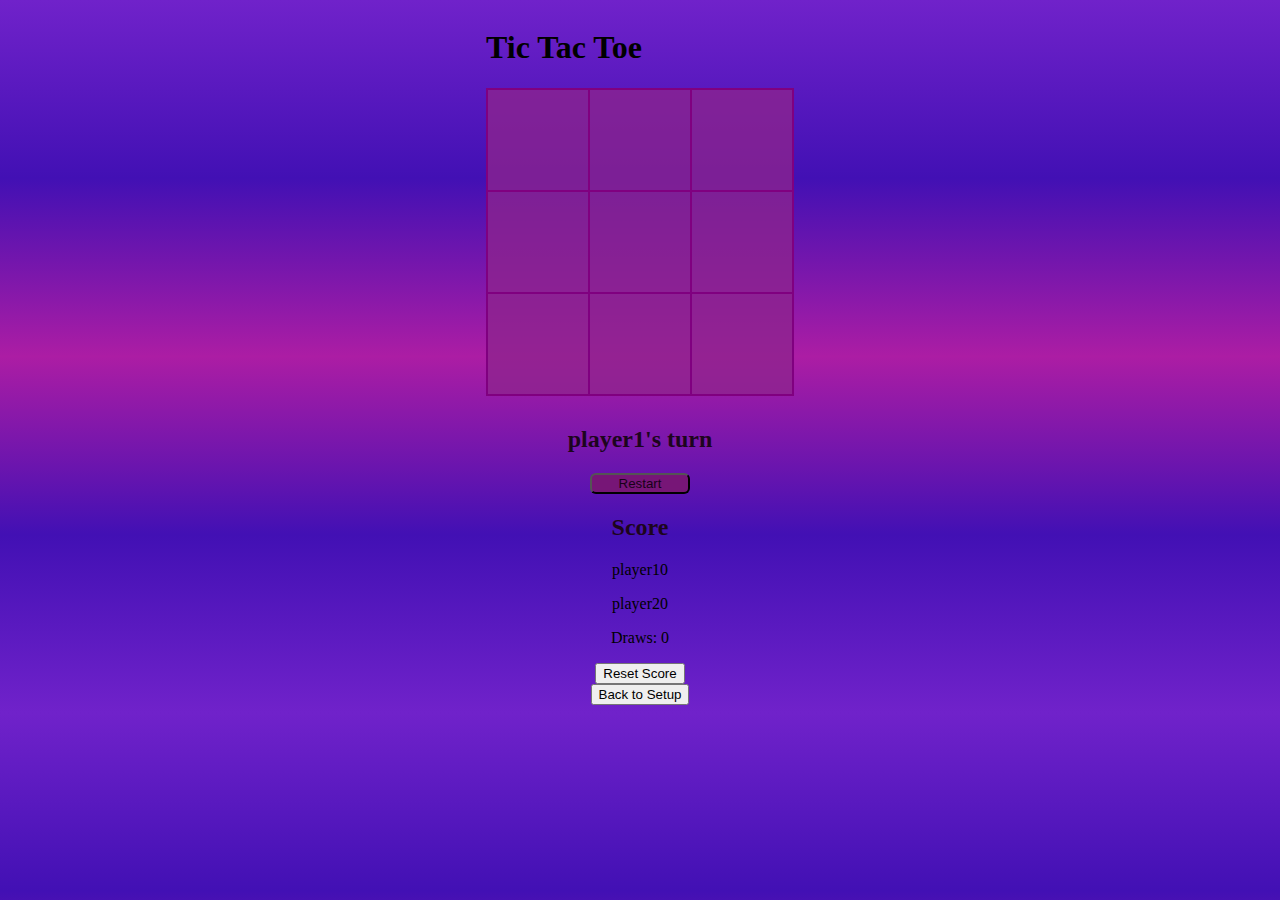
<file: boardGame.html>
<!DOCTYPE html>
<html lang="en">
<head>
    <meta charset="UTF-8">
    <meta name="viewport" content="width=device-width, initial-scale=1.0">
    <title>tic-tac-toe</title>
    <link rel="stylesheet" href="src/css/tic-tac-toe.css">
</head>
<body>
    <h1>Tic Tac Toe</h1>
    <div id="main">
        <div id="board">
            <div id="gameBoard">
                <div class="q" cellIndex="0"></div>
                <div class="q" cellIndex="1"></div>
                <div class="q" cellIndex="2"></div>
                <div class="q" cellIndex="3"></div>
                <div class="q" cellIndex="4"></div>
                <div class="q" cellIndex="5"></div>
                <div class="q" cellIndex="6"></div>
                <div class="q" cellIndex="7"></div>
                <div class="q" cellIndex="8"></div>
            </div>
            <h2 id="statusText"></h2>
            <button id="restartBtn">Restart</button>
        </div>

         <div id="scoreboard">
            <h2>Score</h2>
            <p><span id="player1Name">Player1:</span><span id="scoreP1">0</span></p>
            <p><span id="player2Name">Player2:</span><span id="scoreP2">0</span></p>
            <p>Draws: <span id="scoreDraws">0</span></p>
            <button id="resetScoreBtn">Reset Score</button>
        </div>
        
        <div id="setup">
            <button id="setupBtn">Back to Setup</button>
        </div>
        
    </div>




    <script src="src/js/tic-tac-toe.js"></script>
</body>
</html>
</file>
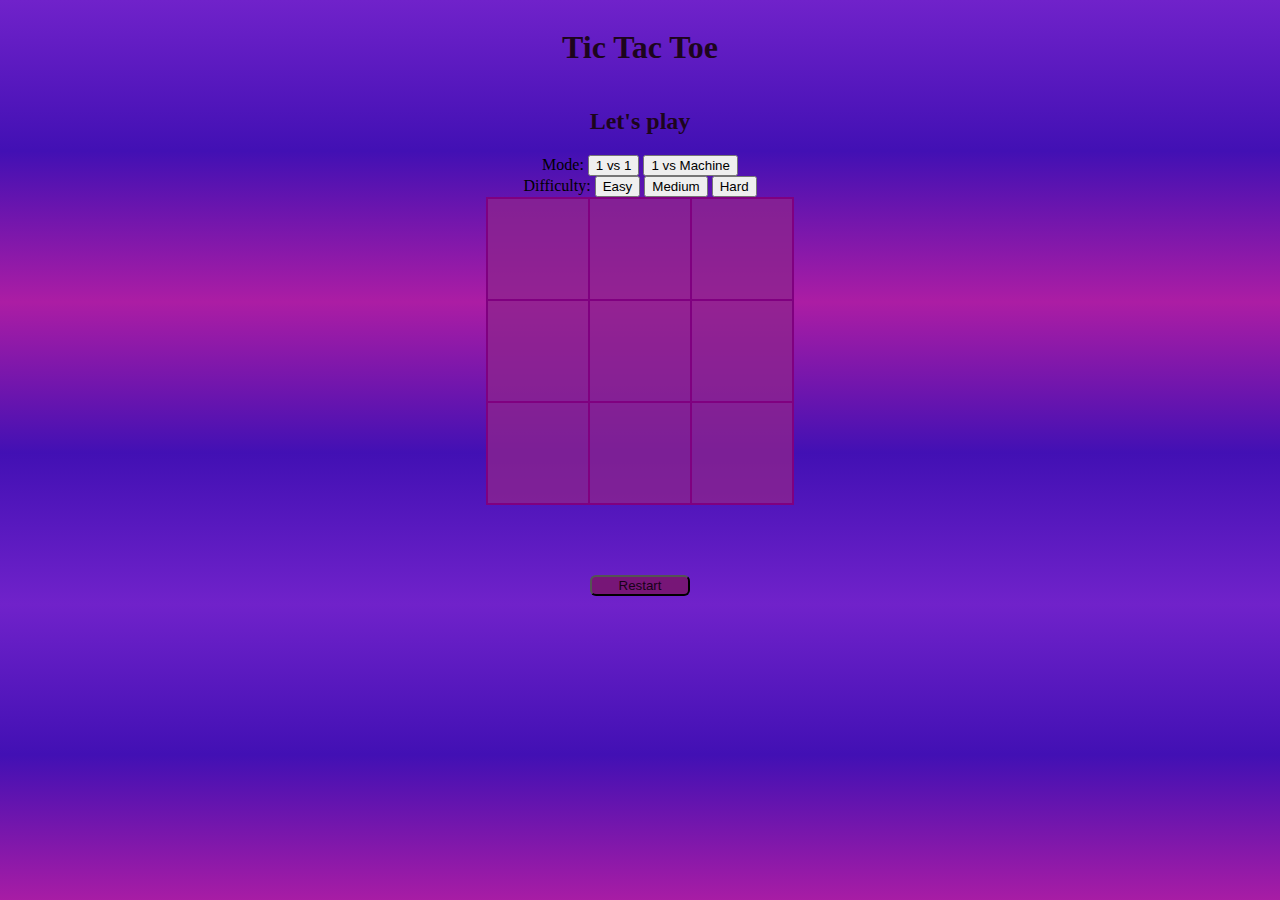
<file: tic-tac-toe.html>
<!DOCTYPE html>
<html lang="en">
<head>
    <meta charset="UTF-8">
    <meta name="viewport" content="width=device-width, initial-scale=1.0">
    <title>tic-tac-toe</title>
    <link rel="stylesheet" href="src/css/tic-tac-toe.css">
</head>
<body>
    <div id="main">
        <h1>Tic Tac Toe</h1>
        <h2>Let's play</h2>

        <div class="controls">
            <span>Mode:</span>
            <button id="pvpBtn">1 vs 1</button>
            <button id="pvmBtn">1 vs Machine</button>
        </div>

        <div class="controls">
            <span>Difficulty:</span>
            <button id="easyBtn">Easy</button>
            <button id="mediumBtn">Medium</button>
            <button id="hardBtn">Hard</button>
        </div>

        <div id="gameBoard">
            <div class="q" cellIndex="0"></div>
            <div class="q" cellIndex="1"></div>
            <div class="q" cellIndex="2"></div>
            <div class="q" cellIndex="3"></div>
            <div class="q" cellIndex="4"></div>
            <div class="q" cellIndex="5"></div>
            <div class="q" cellIndex="6"></div>
            <div class="q" cellIndex="7"></div>
            <div class="q" cellIndex="8"></div>
        </div>
        <h2 id="statusText"></h2>
        <button id="restartBtn">Restart</button>
    </div>




    <script src="src/js/tic-tac-toe.js"></script>
</body>
</html>
</file>
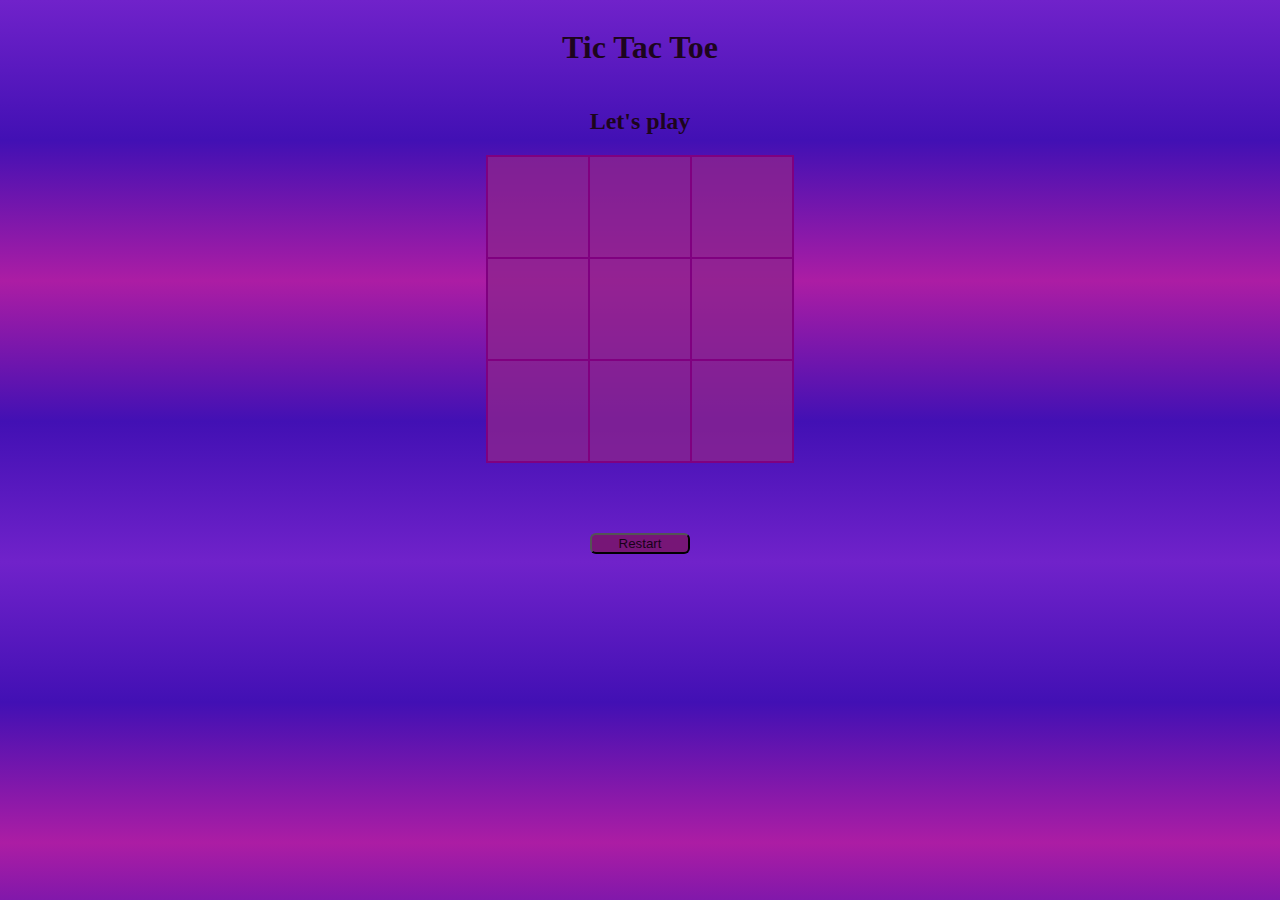
<file: src/tic-tac-toe.html>
<!DOCTYPE html>
<html lang="en">
<head>
    <meta charset="UTF-8">
    <meta name="viewport" content="width=device-width, initial-scale=1.0">
    <title>Document</title>
    <link rel="stylesheet" href="css/tic-tac-toe.css">
</head>
<body>
    <div id="main">
        <h1>Tic Tac Toe</h1>
        <h2>Let's play</h2>
        <div id="gameBoard">
            <div class="q" id="0"></div>
            <div class="q" id="1"></div>
            <div class="q" id="2"></div>
            <div class="q" id="3"></div>
            <div class="q" id="4"></div>
            <div class="q" id="5"></div>
            <div class="q" id="6"></div>
            <div class="q" id="7"></div>
            <div class="q" id="8"></div>
        </div>
        <h2 id="statusText"></h2>
        <button id="restartBtn">Restart</button>
    </div>




    <script src="js/tic-tac-toe.js"></script>
</body>
</html>
</file>
<file: src/css/tic-tac-toe.css>
body{
    display: grid;
    align-items: center;
    justify-content: center;
    background: linear-gradient(rgb(112, 34, 202), rgb(66, 16, 180), rgb(172, 29, 164), rgb(66, 16, 180), rgb(112, 34, 202));
}

#main{
    display: flex;
    flex-direction: column;
    justify-content: center;
    text-align: center;
    align-items: center;
    gap: px;
}

#gameBoard{
    display: grid;
    grid-template-columns: repeat(3, auto);
    border: 1px solid purple;
    margin-bottom:30px ;
    background: rgba(141, 36, 141, 0.774);
}

.q{
    height: 100px;
    width: 100px;
    border: 1px solid purple;
    cursor: pointer;
    font-size: 90px;
    font-family: sans-serif;
    color: rgb(18, 1, 29);
}

#restartBtn{
    width: 100px;
    border: 5px thin rgb(44, 7, 44);
    border-radius: 6px;
    background: rgb(119, 22, 119);
    color: rgb(24, 1, 24);
}

#main h1, h2{
    color: rgb(29, 5, 29);
}
</file>
